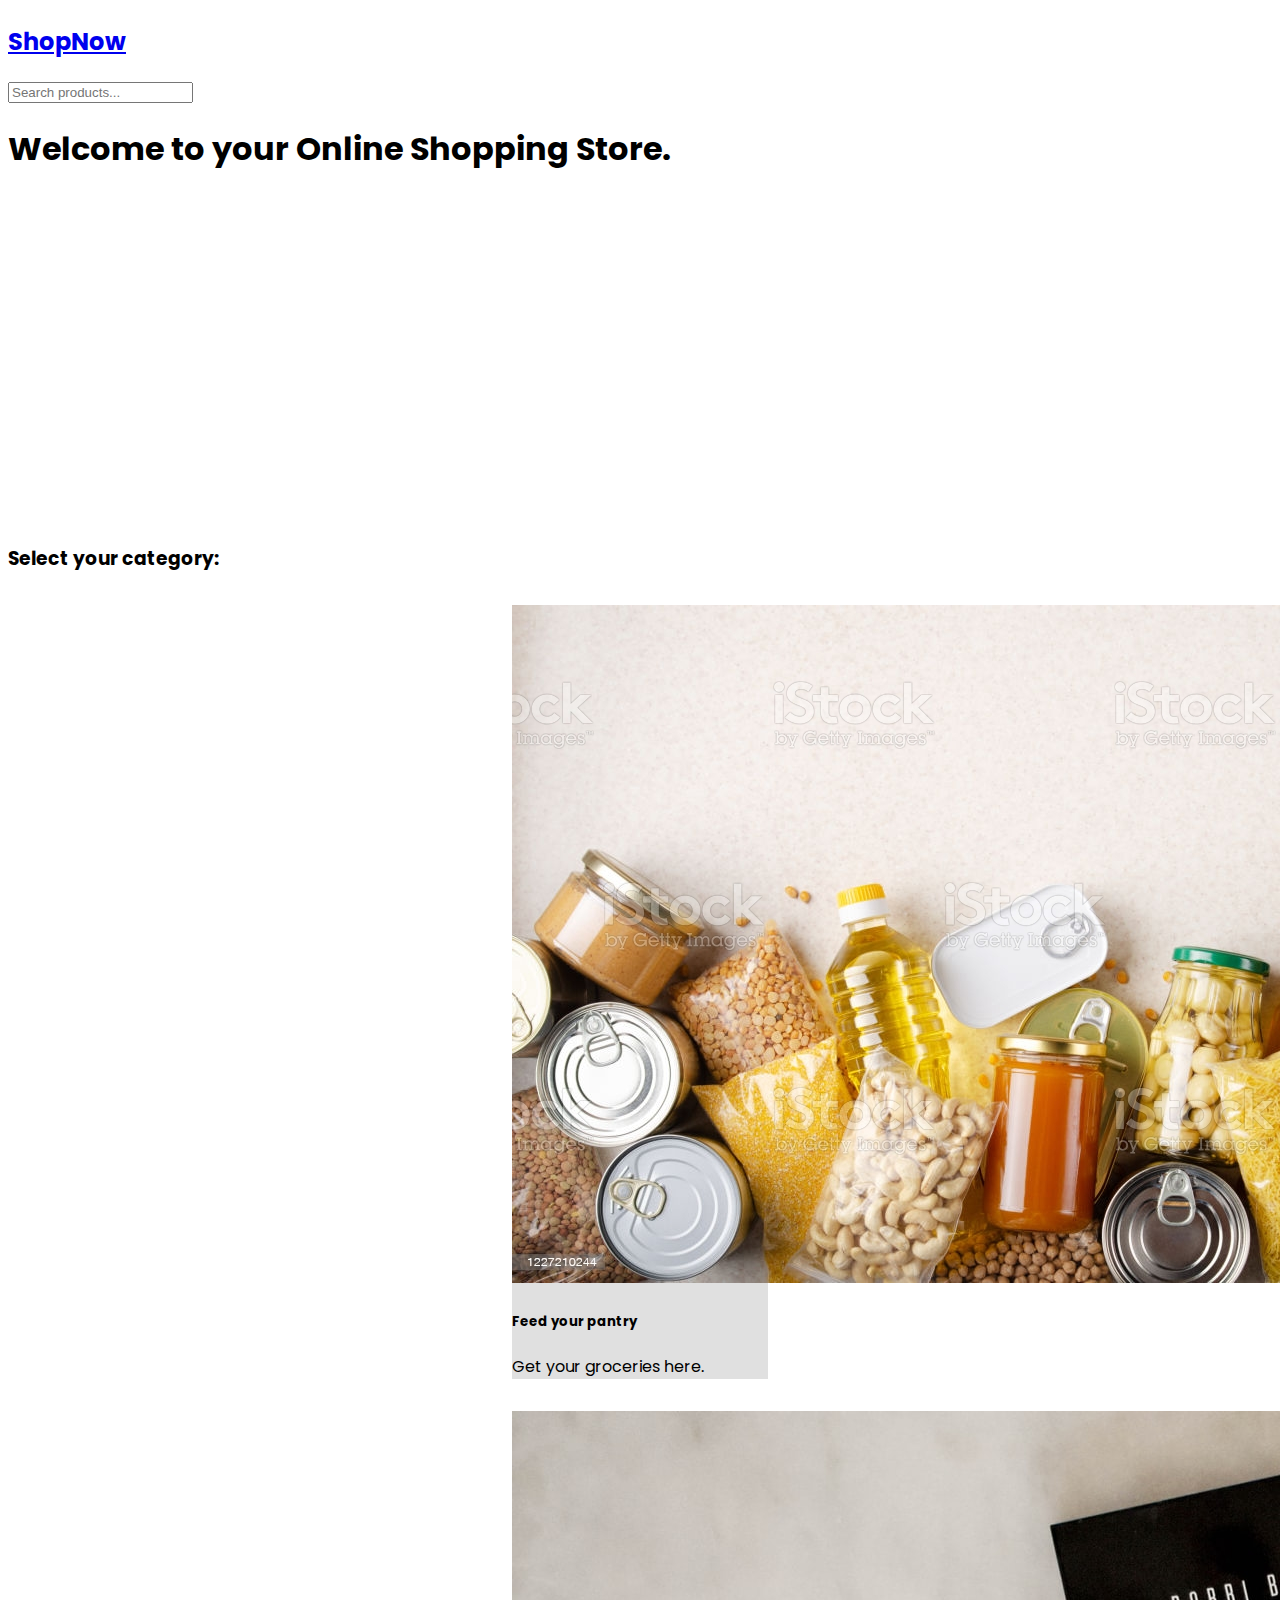
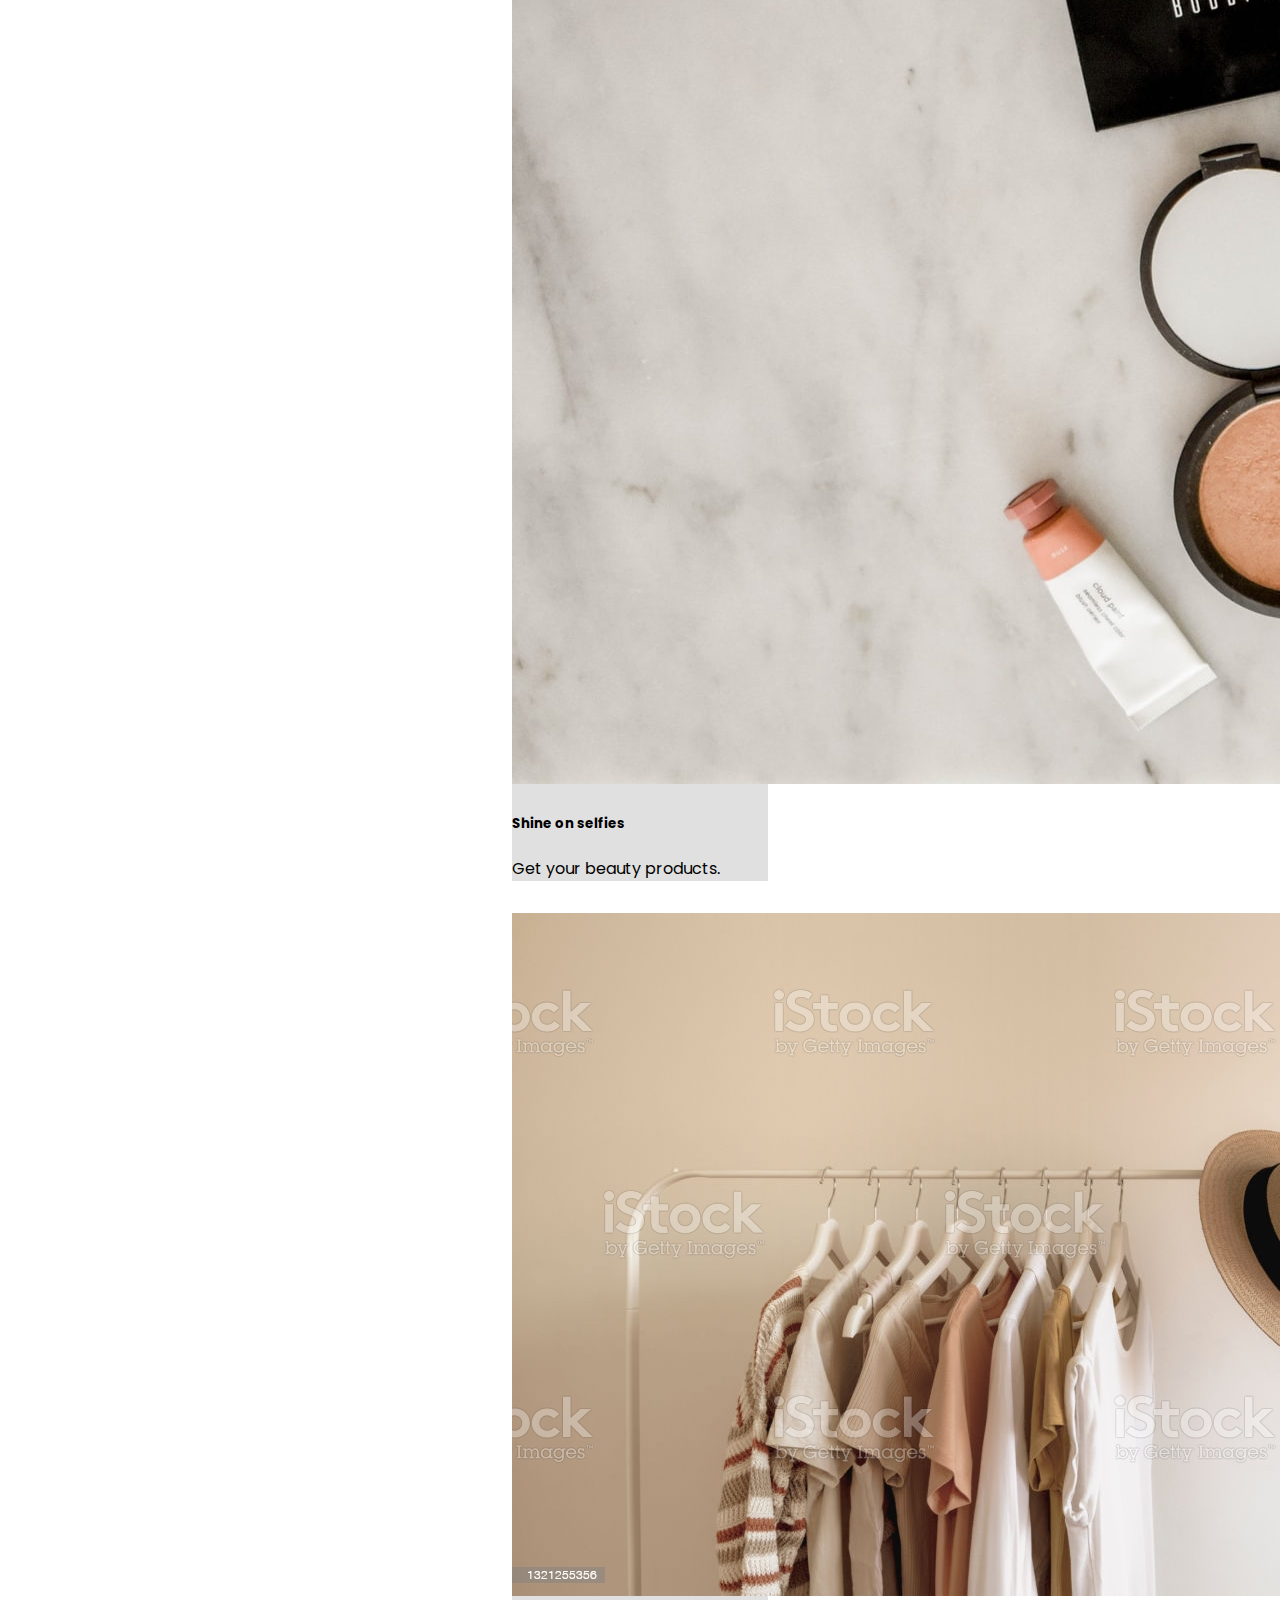
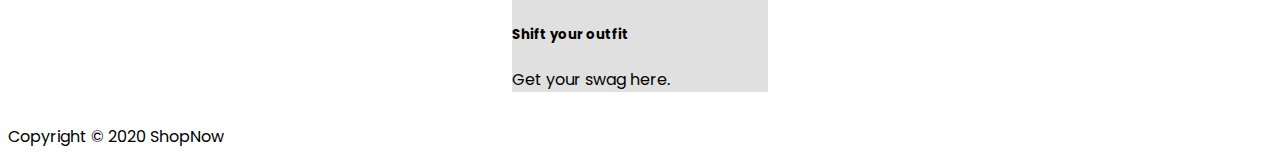
<file: index.html>
<!DOCTYPE html>
<html lang="en">

<head>
    <meta charset="UTF-8">
    <meta http-equiv="X-UA-Compatible" content="ie=edge">
    <meta name="viewport" content="width=device-width, initial-scale=1.0">

    <!-- bootstrap -->
    <!-- <link rel="stylesheet" href="https://stackpath.bootstrapcdn.com/bootstrap/4.3.1/css/bootstrap.min.css"
        integrity="sha384-ggOyR0iXCbMQv3Xipma34MD+dH/1fQ784/j6cY/iJTQUOhcWr7x9JvoRxT2MZw1T" crossorigin="anonymous"> -->
    <link href="https://cdn.jsdelivr.net/npm/bootstrap@5.0.2/dist/css/bootstrap.min.css" rel="stylesheet" integrity="sha384-EVSTQN3/azprG1Anm3QDgpJLIm9Nao0Yz1ztcQTwFspd3yD65VohhpuuCOmLASjC" crossorigin="anonymous">
    <!-- font awesome -->
    <link rel="stylesheet" href="https://use.fontawesome.com/releases/v5.8.1/css/all.css"
        integrity="sha384-50oBUHEmvpQ+1lW4y57PTFmhCaXp0ML5d60M1M7uH2+nqUivzIebhndOJK28anvf" crossorigin="anonymous">
    <link rel="stylesheet" href="css/style.css">

    <title>ShopNow</title>
</head>

<div>
    <!-- header -->
    <div class="d-md-flex justify-content-between align-middle">
      <!-- Clickable logo and site name -->
      <a class="col-12 col-md-6 text-center text-md-start text-decoration-none text-dark" href="index.html">
        <h2 class="text-left p-4" style="margin-top: 1.5rem"><i class="fas fa-shopping-cart mr-2"></i> ShopNow</h2>
      </a>
      <!-- Search products input -->
      <input type="search" name="search" onkeypress="searchProduct(search)" class="form-control shadow text-dark bg-light px-4 mx-auto m-4 m-md-5 w-75" id="search" placeholder="Search products...">
    </div>
    <!-- jumbo -->
    <header class="align-middle d-flex">        
        <h1 class="text-center text-light m-auto">Welcome to your Online Shopping Store.</h1>
    </header>

    <!-- Search Container to load the search result on top -->
    <div class="searchContainer"></div>

    <!-- Sections Buttons -->
    <h3 class="text-center mt-4">Select your category:</h3>
    <div class="mt-4 justify-content-center gap-4 m-auto d-md-flex no-wrap">
      <a onclick="window.location.href = 'shop.html';"> <!-- remove #grocery to make it fit well -->
        <div class="card shadow" style="width: 16rem;">
          <img src="./images/cat-groceries.jpg" class="card-img-top" alt="Groceries Category">
          <div class="card-body">
            <h5 class="card-title">Feed your pantry</h5>
            <p class="card-text">Get your groceries here.</p>
            <!-- <a href="#" class="btn btn-primary">Go somewhere</a> -->
            <!-- <button type="button" onclick="window.location.href = 'shop.html#grocery';" class="btn m-4 mt-5 btn btn-primary">Grocery</button> -->
          </div>
        </div>
      </a>
      <a onclick="window.location.href = 'shop.html#beauty';">
        <div class="card shadow" style="width: 16rem;">
          <img src="./images/cat-beauty.jpg" class="card-img-top" alt="Beauty Category">
          <div class="card-body">
            <h5 class="card-title">Shine on selfies</h5>
            <p class="card-text">Get your beauty products.</p>
            <!-- <a href="#" class="btn btn-primary">Go somewhere</a> -->
            <!-- <button type="button" onclick="window.location.href = 'shop.html#beauty';" class="btn m-4 mt-5 btn btn-primary">Beauty</button> -->
          </div>
        </div>
      </a>
      <a onclick="window.location.href = 'shop.html#clothes';">
        <div class="card shadow" style="width: 16rem;">
          <img src="./images/cat-clothes.jpg" class="card-img-top" alt="Clothes Category">
          <div class="card-body">
            <h5 class="card-title">Shift your outfit</h5>
            <p class="card-text">Get your swag here.</p>
            <!-- <a href="#" class="btn btn-primary">Go somewhere</a> -->
            <!-- <button type="button" onclick="window.location.href = 'shop.html#clothes';" class="btn m-4 mt-5 btn btn-primary">Clothes</button> -->
          </div>
        </div>
      </a>
      <!-- <button type="button" onclick="window.location.href = 'shop.html#grocery';" class="btn m-4 mt-5 btn btn-primary">Grocery</button>
      <button type="button" onclick="window.location.href = 'shop.html#beauty';" class="btn m-4 mt-5 btn btn-primary">Beauty</button>
      <button type="button" onclick="window.location.href = 'shop.html#clothes';" class="btn m-4 mt-5 btn btn-primary">Clothes</button> -->
    </div>
    
    <!-- footer js filled with showFooter() on shop.js -->
    <footer></footer>

    <!-- load shop.js to get the products array for search and footer include -->
    <script src="js/shop.js"></script>

    <!-- script tags (not used with bootstrap 5) -->
    <script src="https://code.jquery.com/jquery-3.3.1.slim.min.js"
        integrity="sha384-q8i/X+965DzO0rT7abK41JStQIAqVgRVzpbzo5smXKp4YfRvH+8abtTE1Pi6jizo" crossorigin="anonymous">
    </script>
    <script src="https://cdnjs.cloudflare.com/ajax/libs/popper.js/1.14.7/umd/popper.min.js"
        integrity="sha384-UO2eT0CpHqdSJQ6hJty5KVphtPhzWj9WO1clHTMGa3JDZwrnQq4sF86dIHNDz0W1" crossorigin="anonymous">
    </script>
    <!-- bootstrap js -->
    <script src="https://stackpath.bootstrapcdn.com/bootstrap/4.3.1/js/bootstrap.min.js"
        integrity="sha384-JjSmVgyd0p3pXB1rRibZUAYoIIy6OrQ6VrjIEaFf/nJGzIxFDsf4x0xIM+B07jRM" crossorigin="anonymous">
    </script>
    <script src="https://cdn.jsdelivr.net/npm/bootstrap@5.0.2/dist/js/bootstrap.bundle.min.js" integrity="sha384-MrcW6ZMFYlzcLA8Nl+NtUVF0sA7MsXsP1UyJoMp4YLEuNSfAP+JcXn/tWtIaxVXM" crossorigin="anonymous"></script>
</body>

</html>
</file>
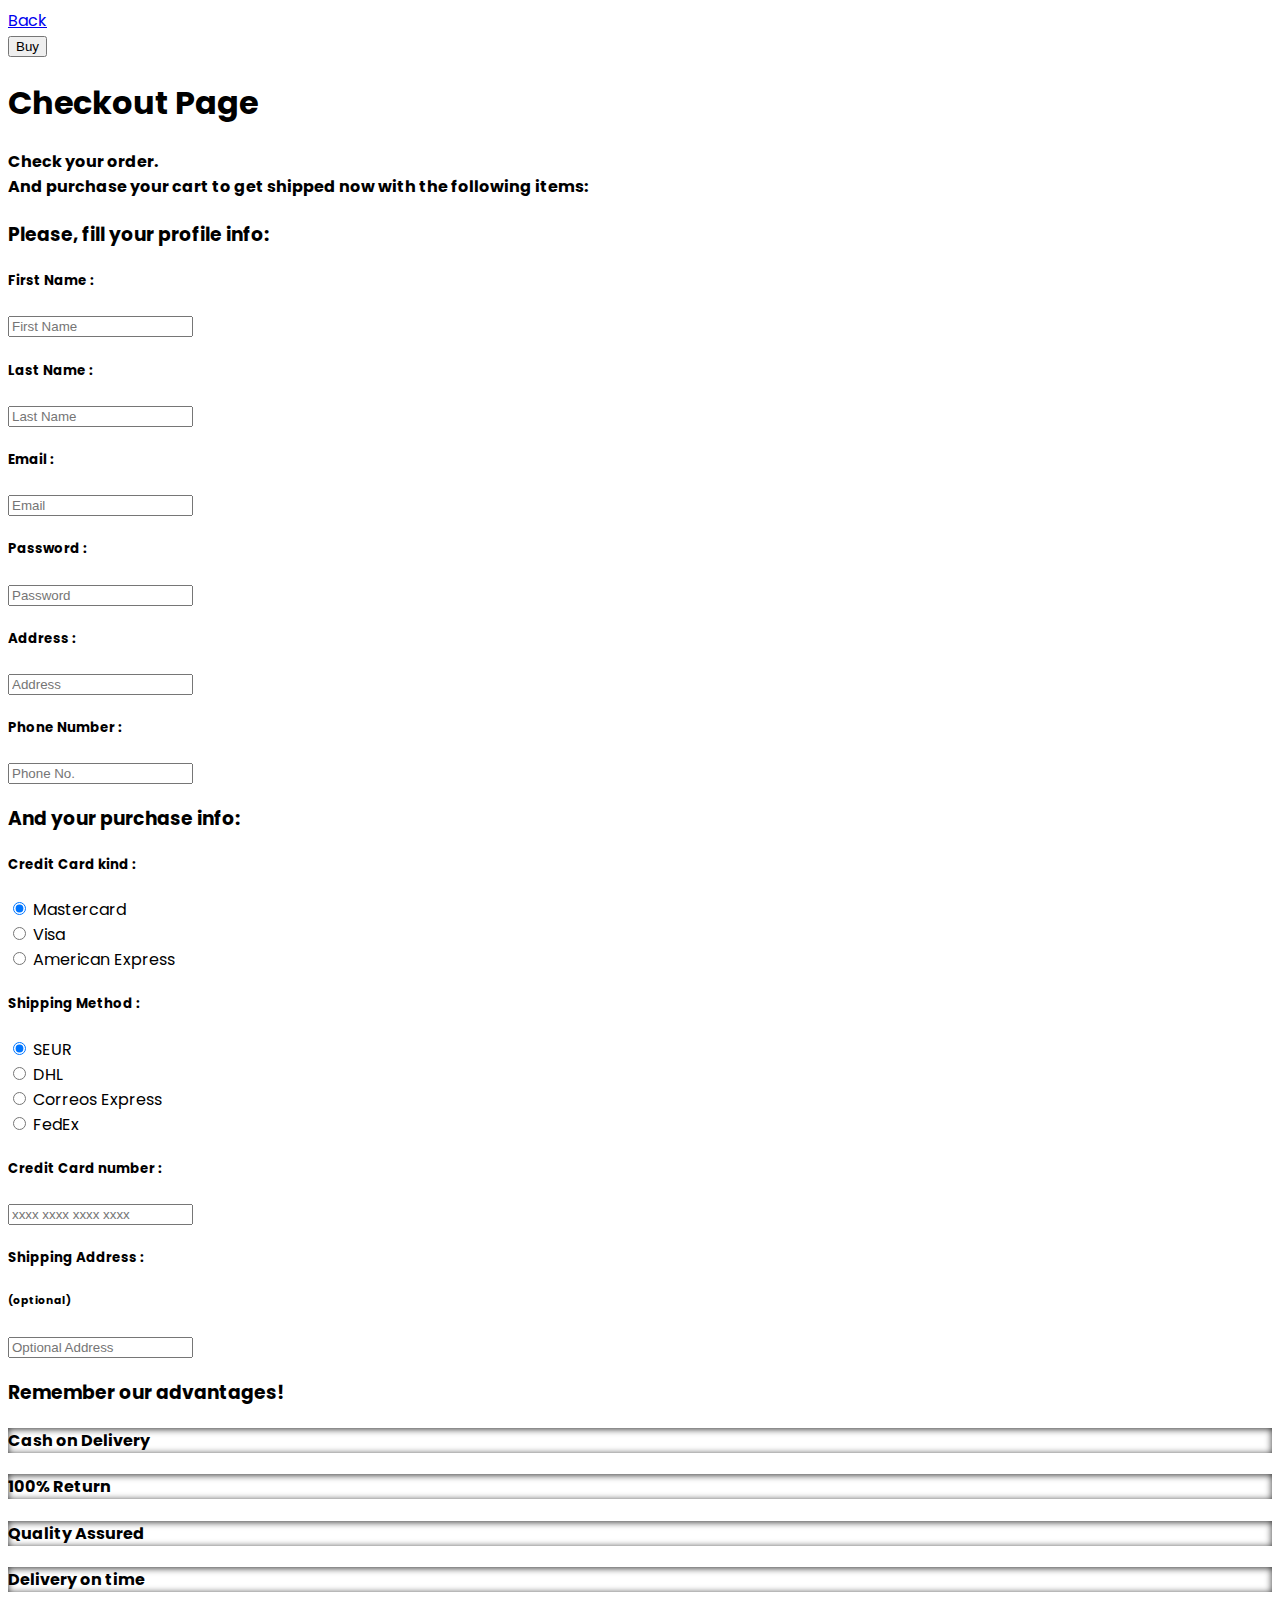
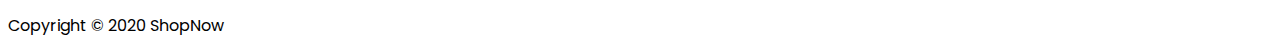
<file: checkout.html>
<!DOCTYPE html>
<html lang="en">

<head>
    <meta charset="UTF-8">
    <meta name="viewport" content="width=device-width, initial-scale=1.0">
    <meta http-equiv="X-UA-Compatible" content="ie=edge">
    <!-- bootstrap -->
    <!-- <link rel="stylesheet" href="https://stackpath.bootstrapcdn.com/bootstrap/4.3.1/css/bootstrap.min.css"
        integrity="sha384-ggOyR0iXCbMQv3Xipma34MD+dH/1fQ784/j6cY/iJTQUOhcWr7x9JvoRxT2MZw1T" crossorigin="anonymous"> -->
    <link href="https://cdn.jsdelivr.net/npm/bootstrap@5.0.2/dist/css/bootstrap.min.css" rel="stylesheet" integrity="sha384-EVSTQN3/azprG1Anm3QDgpJLIm9Nao0Yz1ztcQTwFspd3yD65VohhpuuCOmLASjC" crossorigin="anonymous">
    
    <!-- font awesome -->
    <link rel="stylesheet" href="https://use.fontawesome.com/releases/v5.8.1/css/all.css"
        integrity="sha384-50oBUHEmvpQ+1lW4y57PTFmhCaXp0ML5d60M1M7uH2+nqUivzIebhndOJK28anvf" crossorigin="anonymous">

    <link rel="stylesheet" href="css/checkout.css">
    <title>Checkout Page</title>
</head>

<body>

    <!-- navbar -->
    <nav class="justify-content-between navbar navbar-expand-md bg-dark sticky-top px-5">
        <!-- Back button -->
        <a class="navbar-brand text-white" href="index.html"><span><i class="fas fa-shopping-cart mr-2"></i></span>
        <span>Back</span> </a>
        <!-- the collapse button for the navbar, now disabled as it is not needed -->
        <!-- <button class="navbar-toggler" type="button" data-toggle="collapse" data-target="#navbarSupportedContent"
        aria-controls="navbarSupportedContent" aria-expanded="false" aria-label="Toggle navigation">
        <span class="navbar-toggler-icon"><i class="fas fa-bars d-md-none d-block"></i></span>
        </button> -->
        <!-- Buy button -->
        <div class="m-2 final text-right shadow">
            <button type="submit" id="btn" class="ms-3 p-2 px-4 btn btn-success shadow-lg" onclick="validate()"><i
                    class="fas fa-cart-arrow-down p-2"></i>Buy</button>
        </div>
    </nav>
    <!-- header -->
    <h1 class="text-center head m-4">Checkout Page</h1>
    <!-- header -->
    <div class="shadow container">
        <div class="total container text-center justify-content-center">
            <h4 class="col-12 m-0 m-md-3 p-4" role="alert">
                Check your order.<br>And purchase your cart to get shipped now with the following items:
            </h4>
            <!-- the class cartCheckoutList brings the cart from the localstorage in shop.js -->
            <ul class="fs-md-6 cartCheckoutList list-unstyled col-12 col-md-8 justify-content-center m-auto p-0 text-start">
                <!-- here loads the cart list -->
            </ul>
        </div>
    </div>
    <!-- Checkout starts here -->
    <form class="form was-validated container p-2"> 
        <h3 class="text-center p-4 m-4">Please, fill your profile info:</h3>
        <div class="bord shadow p-4">
            <div class="form d-flex flex-wrap justify-content-around">
                <div class="form-group col-sm-5 col-12 order-0 mt-3 row">
                    <h5 class="my-auto">First Name :</h5>
                    <input class="name input form-control rounded p-2" type="text" pattern="[A-Za-z]{3,60}" placeholder="First Name" required />
                    <!-- <p id="errorName" class="invalid-feedback bg-danger text-light">Numbers in the name are not valid</p> -->
                </div>
                <div class="form-group col-sm-5 col-12 order-1 mt-3 row">
                    <h5 class="my-auto name">Last Name :</h5>
                    <input class="input form-control rounded p-2" type="text" pattern="[A-Za-z]{3,60}" placeholder="Last Name" required />
                </div>
                <div class="form-group col-sm-5 col-12 order-2 mt-3 row m-3">
                    <h5 class="my-auto">Email :</h5>
                    <input class="input form-control rounded p-2" type="email" placeholder="Email" minlength="3" required />
                    <!-- <p id="errorEmail" class="invalid-feedback bg-danger text-light float-start">Email is not valid</p> -->
                </div>
                <div class="form-group col-sm-5 col-12 order-3 mt-3 row m-3 overflow-visible">
                    <h5 class="my-auto">Password :</h5>
                    <input class="input form-control password rounded p-2" title="(4-8 characters)" type="password" minlength="3"
                        maxlength="8" placeholder="Password" required />
                    <!-- <p id="errorPassword" class="invalid-feedback bg-danger text-light">Enter a correct password, between 4-8 chars long.</p> -->
                </div>
                <div class="form-group col-sm-5 col-12 order-4 mt-3 row m-3">
                    <h5 class="my-auto">Address :</h5>
                    <input class="input form-control rounded p-2" type="text" placeholder="Address" required />
                </div>
                <div class="form-group col-sm-5 col-12 order-5 mt-3 row m-3">
                    <h5 class="my-auto">Phone Number :</h5>
                    <input class="phone input form-control rounded p-2" type="number" placeholder="Phone No." minlength="3" required />
                    <p id="errorPhone" class="invalid-feedback bg-danger text-light">Invalid phone number!!</p>
                </div>
                
            </div>
        </div>

        <h3 class="text-center p-4 m-4">And your purchase info:</h3>
        <div class="bord shadow p-4">
            <div class="form d-flex flex-wrap justify-content-around">
                <!-- Credit Card Type Radialbutton -->
                <div class="form-group col-sm-5 col-12 order-2 mt-3 row m-3">
                    <h5 class="my-auto col-12">Credit Card kind :</h5>
                    <div class="form-check">
                        <input class="form-check-input" type="radio" name="creditCardType" id="creditCardType1" checked>
                        <label class="form-check-label" for="creditCardType1">
                          Mastercard
                        </label>
                    </div>
                    <div class="form-check">
                        <input class="form-check-input" type="radio" name="creditCardType" id="creditCardType2">
                        <label class="form-check-label" for="creditCardType2">
                          Visa
                        </label>
                    </div>
                    <div class="form-check">
                        <input class="form-check-input" type="radio" name="creditCardType" id="creditCardType3">
                        <label class="form-check-label" for="creditCardType3">
                          American Express
                        </label>
                    </div>
                </div>
                <div class="form-group col-sm-5 col-12 order-2 mt-3 row m-3">
                    <h5 class="my-auto col-12">Shipping Method :</h5>
                    <div class="row col-6">
                        <div class="form-check">
                            <input class="form-check-input" type="radio" name="shippingMethod" id="shippingMethod1" checked>
                            <label class="form-check-label" for="shippingMethod1">
                            SEUR
                            </label>
                        </div>
                        <div class="form-check">
                            <input class="form-check-input" type="radio" name="shippingMethod" id="shippingMethod2">
                            <label class="form-check-label" for="shippingMethod2">
                            DHL
                            </label>
                        </div>
                    </div>
                    <div class="row col-6">
                        <div class="form-check">
                            <input class="form-check-input" type="radio" name="shippingMethod" id="shippingMethod3">
                            <label class="form-check-label" for="shippingMethod3">
                            Correos Express
                            </label>
                        </div>
                        <div class="form-check">
                            <input class="form-check-input" type="radio" name="shippingMethod" id="shippingMethod4">
                            <label class="form-check-label" for="shippingMethod4">
                            FedEx
                            </label>
                        </div>
                    </div>
                </div>
                <!-- Credit Card Field -->
                <div class="form-group col-sm-5 col-12 order-3 mt-3 row m-3">
                    <h5 class="my-auto">Credit Card number :</h5>
                    <input onkeypress="checkCreditCard()" class="ccard input form-control rounded p-2" type="number" pattern="[0-9]{4}\\s[0-9]{4}\\s[0-9]{4}\\s[0-9]{4}" autocomplete="cc-number" minlength="16" maxlength="20" placeholder="xxxx xxxx xxxx xxxx" required />
                    <p id="errorPhone" class="invalid-feedback bg-danger text-light">Invalid phone number!!</p>
                </div>
                
                <div class="form-group col-sm-5 col-12 order-4 mt-3 row m-3">
                    <h5 class="my-auto">Shipping Address :</h5><h6 class="">(optional)</h6>
                    <input class="input form-control rounded p-2" type="text" name="optionalAdress" placeholder="Optional Address" />
                </div>
                <!-- Credit Card Field -->
                <!-- <div class="form-group col-sm-12 col-12 order-5 mt-3 row m-4">
                    <h5 class="my-auto">Credit Card :</h5>
                    <input class="phone input form-control rounded p-2" type="number" pattern="[0-9\s]{4, 4, 4, 4, 4, 19}" autocomplete="cc-number" minlength="20"maxlength="22" placeholder="xxxx xxxx xxxx xxxx" required />
                    <p id="errorPhone" class="invalid-feedback bg-danger text-light">Invalid phone number!!</p>
                </div> -->
            </div>
        </div>

        <!-- icons starts here -->
        <div class="icons text-center p-4 m-4">
            <h3 class="py-4">Remember our advantages!</h3>
            <div class="row mr-0">
                <div class="col-sm-6">
                    <h4 class="bg-primary text-light my-md-0 my-3 mx-1 bord"><i class="fas fa-dollar-sign bg p-4 mr-4"></i>Cash on Delivery</h4>
                </div>
                <div class="col-sm-6">
                    <h4 class="bg-primary text-light my-md-0 my-3 mx-1 bord"><i class="fas fa-arrows-alt-h bg p-4 mr-4"></i>100% Return</h4>
                </div>
            </div>

            <div class="row mr-0">
                <div class="col-sm-6">
                    <h4 class="bg-primary text-light my-3 mx-1 bord"><i class="far fa-thumbs-up bg p-4 mr-4"></i>Quality Assured</h4>
                </div>
                <div class="col-sm-6 ">
                    <h4 class="bg-primary text-light my-3 mx-1 bord"><i class="fas fa-stopwatch bg p-4 mr-4"></i>Delivery on time</h4>
                </div>
            </div>
        </div>
        <!-- icons end here -->

    <!-- Checkout ends here -->
    </form>

    <!-- footer js filled with showFooter() in shop.js -->
    <footer></footer>

    <!-- script tags -->
    <script src="js/shop.js"></script>
    <script src="js/checkout.js"></script>
    <!-- bootstrap 5 js -->
    <script src="https://cdn.jsdelivr.net/npm/bootstrap@5.0.2/dist/js/bootstrap.bundle.min.js" integrity="sha384-MrcW6ZMFYlzcLA8Nl+NtUVF0sA7MsXsP1UyJoMp4YLEuNSfAP+JcXn/tWtIaxVXM" crossorigin="anonymous"></script>

</body>

</html>
</file>
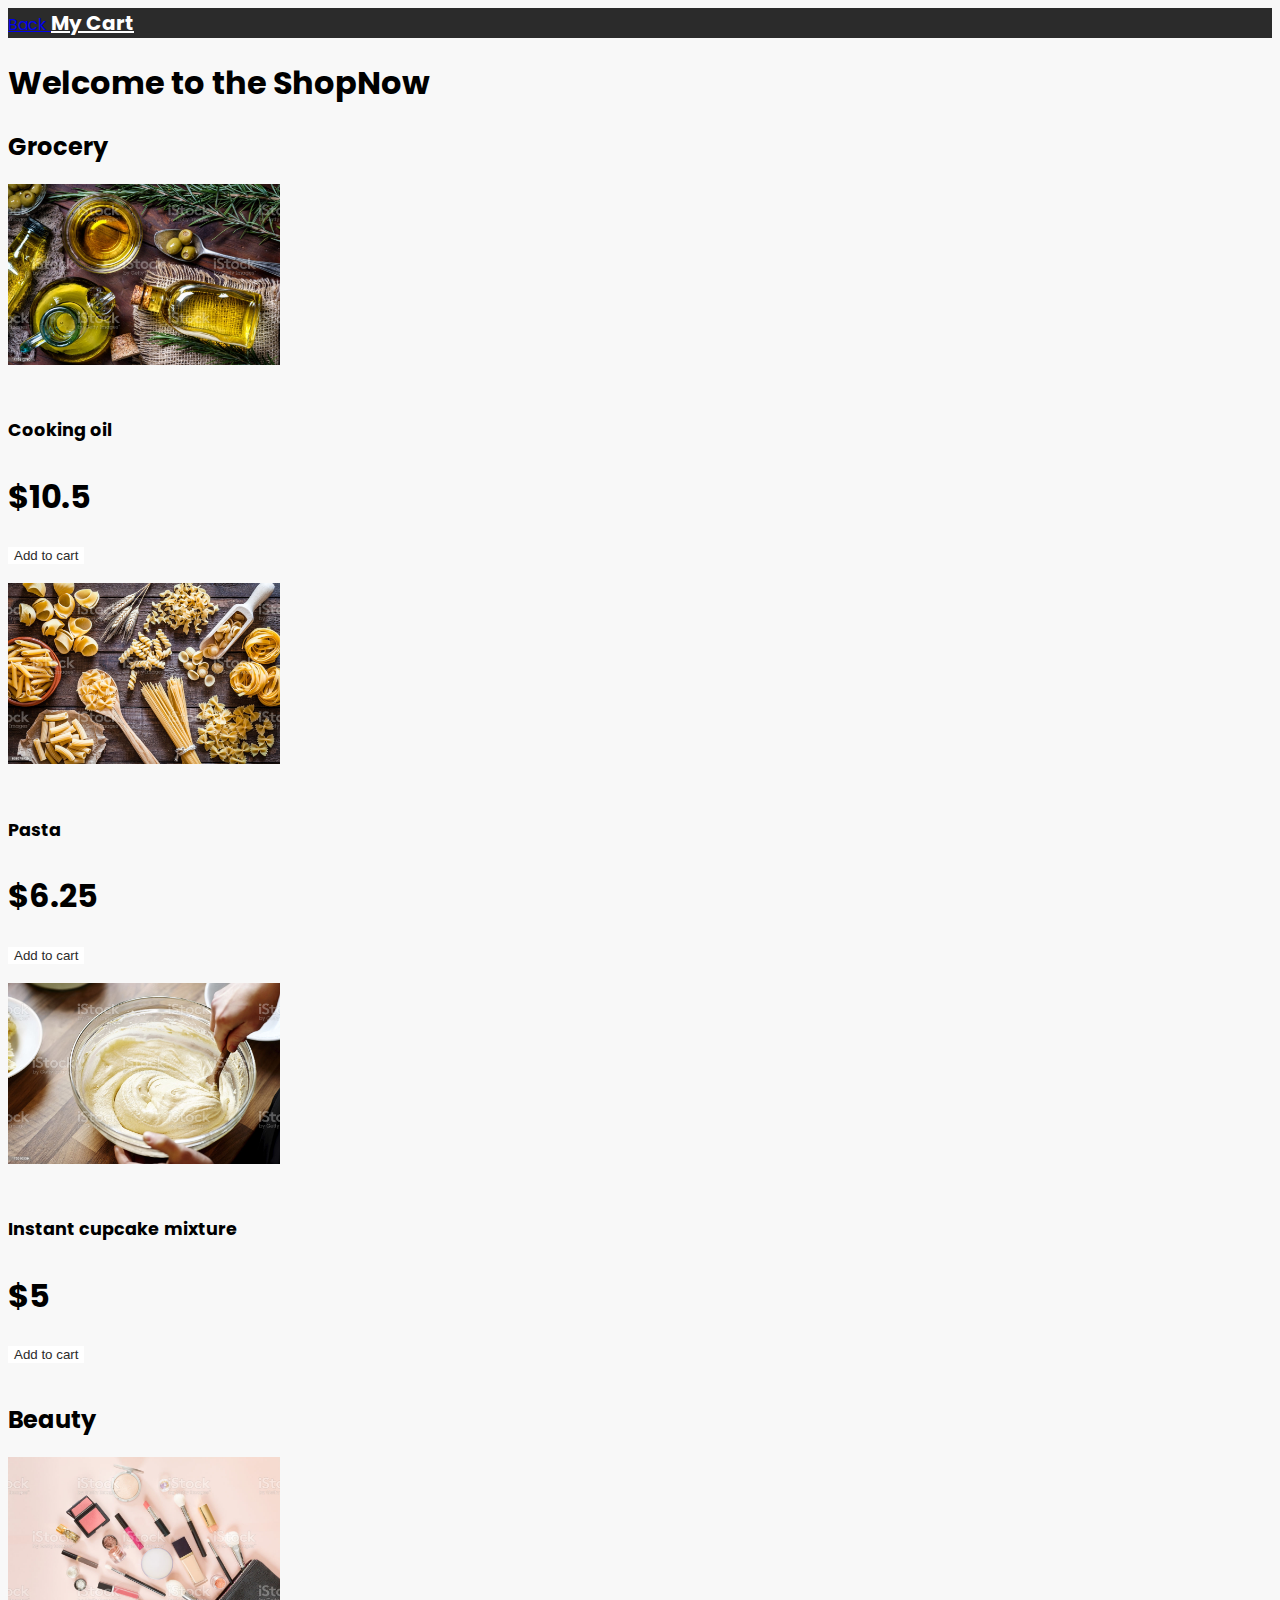
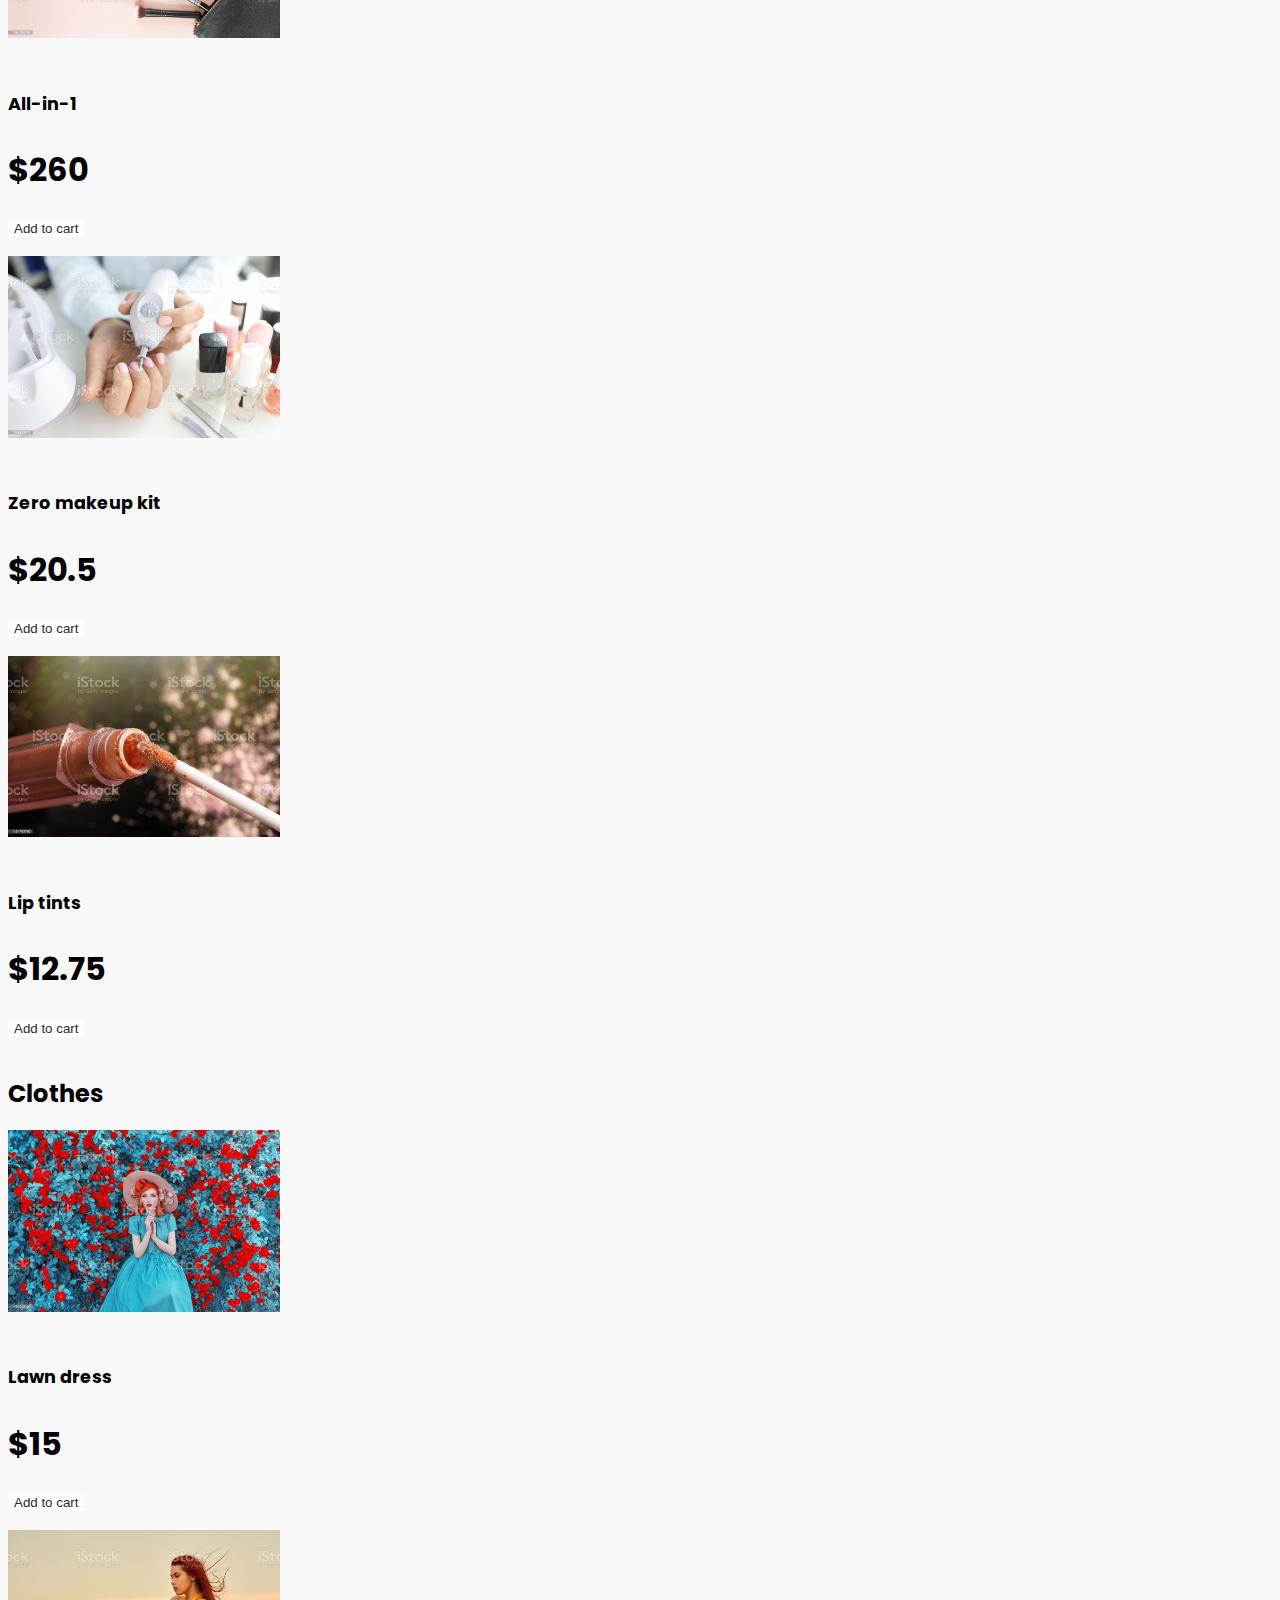
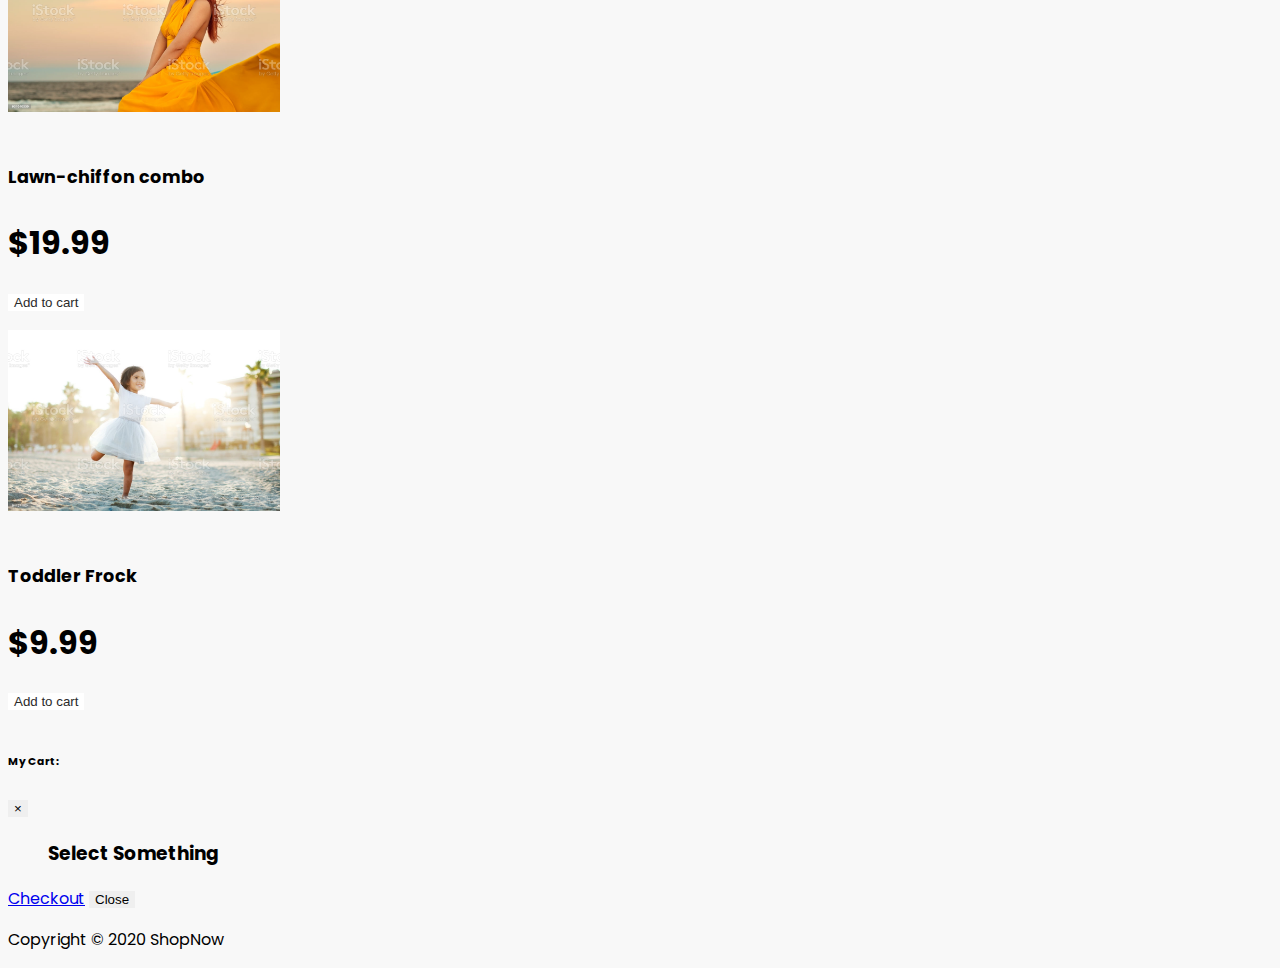
<file: shop.html>
<!DOCTYPE html>
<html lang="en">

<head>
  <meta charset="UTF-8">
  <meta name="viewport" content="width=device-width, initial-scale=1.0">
  <!-- bootstrap -->
  <!-- <link rel="stylesheet" href="https://stackpath.bootstrapcdn.com/bootstrap/4.3.1/css/bootstrap.min.css"
    integrity="sha384-ggOyR0iXCbMQv3Xipma34MD+dH/1fQ784/j6cY/iJTQUOhcWr7x9JvoRxT2MZw1T" crossorigin="anonymous"> -->
  <link href="https://cdn.jsdelivr.net/npm/bootstrap@5.0.2/dist/css/bootstrap.min.css" rel="stylesheet" integrity="sha384-EVSTQN3/azprG1Anm3QDgpJLIm9Nao0Yz1ztcQTwFspd3yD65VohhpuuCOmLASjC" crossorigin="anonymous">
  <!-- font awesome -->
  <link rel="stylesheet" href="https://use.fontawesome.com/releases/v5.8.1/css/all.css"
    integrity="sha384-50oBUHEmvpQ+1lW4y57PTFmhCaXp0ML5d60M1M7uH2+nqUivzIebhndOJK28anvf" crossorigin="anonymous">

  <link rel="stylesheet" href="css/shop.css">
  <meta http-equiv="X-UA-Compatible" content="ie=edge">
  <title>ShopNow</title>
</head>

<body>

  <!-- navbar -->
  <nav class="navbar navbar-expand-md bg-secondary sticky-top justify-content-between">
    <a class="navbar-brand text-white p-2" href="index.html">
      <span><i class="fas fa-shopping-cart mr-2"></i></span>
      <span>Back</span>
    </a>
    <a class="nav-link text-white btn" id="cart" type="button" data-toggle="modal"
            data-target="#cartModal" onclick="printCart()" href="#beauty">
      <span class="cart-counter"></span>
      <i class="fas fa-cart-arrow-down"></i>
      My Cart
    </a>
    <!-- the collapse button for the navbar, now disabled as it is not needed -->
    <!-- <button class="navbar-toggler" type="button" data-toggle="collapse" data-target="#navbarSupportedContent"
      aria-controls="navbarSupportedContent" aria-expanded="false" aria-label="Toggle navigation">
      <span class="navbar-toggler-icon text-light">v</span>
    </button>
    <div class="collapse navbar-collapse" id="navbarSupportedContent">
      <ul class="navbar-nav ml-auto">
        <li class="nav-item">
          <a class="nav-link text-white btn" id="cart" type="button" data-toggle="modal"
            data-target="#cartModal" onclick="printCart()" href="#beauty"><i class="fas fa-cart-arrow-down"></i>
            My Cart</a>
        </li>
      </ul>
    </div> -->
  </nav>

  <h1 class="text-center mt-3 m-5">Welcome to the ShopNow</h1>

  <!-- Grocery part -->
  <section>
    <h2 class="text-center"><i class="fas fa-shopping-basket mr-2 text-danger"></i>Grocery</h2>
    <div id="grocery" class="row ml-3 m-5 d-flex wrap justify-content-center">

      <div class="card m-1 ml-5 p-4 mx-auto" style="width: 17rem;">
        <img src="./images/cooking-oil.jpg" class="grocery-img">
        <div class="card-body text-center">
          <h5 class="card-title">Cooking oil</h5>
          <h1 class="card-text">$10.5</h1>
          <button type="button" onclick="addToCart(1)" class="btn btn-primary">Add to cart</button>
        </div>
      </div>

      <div class="card m-1 ml-5 p-4 mx-auto" style="width: 17rem;">
        <img src="./images/pasta.jpg" class="grocery-img">
        <div class="card-body text-center">
          <h5 class="card-title">Pasta</h5>
          <h1 class="card-text">$6.25</h1>
          <button type="button" onclick="addToCart(2)" class="btn btn-primary">Add to cart</button>
        </div>
      </div>

      <div class="card m-1 ml-5 p-4 mx-auto" style="width: 17rem;">
        <img src="./images/instant-cupcake-mixture.jpg" class="grocery-img">
        <div class="card-body text-center">
          <h5 class="card-title">Instant cupcake mixture</h5>
          <h1 class="card-text">$5</h1>
          <button type="button" onclick="addToCart(3)" class="btn btn-primary">Add to cart</button>
        </div>
      </div>
    </div>
  </section>

  <!-- beauty part -->
  <section>
    <h2 class="text-center"><i class="fas fa-heart mr-2 text-info"></i>Beauty</h2>
    <div id="beauty" class="row ml-3 m-5 d-flex wrap justify-content-center">

      <div class="card m-1 ml-5 p-4 mx-auto" style="width: 17rem;">
        <img src="./images/all-in-1.jpg" class="grocery-img">
        <div class="card-body text-center">
          <h5 class="card-title">All-in-1</h5>
          <h1 class="card-text">$260</h1>
          <button type="button" onclick="addToCart(4)" class="btn btn-primary">Add to cart</button>
        </div>
      </div>

      <div class="card m-1 ml-5 p-4 mx-auto" style="width: 17rem;">
        <img src="./images/zero-makeup-kit.jpg" class="grocery-img">
        <div class="card-body text-center">
          <h5 class="card-title">Zero makeup kit</h5>
          <h1 class="card-text">$20.5</h1>
          <button type="button" onclick="addToCart(5)" class="btn btn-primary">Add to cart</button>
        </div>
      </div>

      <div class="card m-1 ml-5 p-4 mx-auto" style="width: 17rem;">
        <img src="./images/lip-tints.jpg" class="grocery-img">
        <div class="card-body text-center">
          <h5 class="card-title">Lip tints</h5>
          <h1 class="card-text">$12.75</h1>
          <button type="button" onclick="addToCart(6)" class="btn btn-primary">Add to cart</button>
        </div>
      </div>
    </div>
  </section>

  <!-- clothes part -->
  <section>
    <h2 class="text-center"><i class="fas fa-tshirt mr-2 text-success"></i>Clothes</h2>
    <div id="clothes" class="row ml-3 m-5 d-flex wrap justify-content-center">

      <div class="card m-1 ml-5 p-4 mx-auto" style="width: 17rem;">
        <img src="./images/lawn-dress.jpg" class="grocery-img">
        <div class="card-body text-center">
          <h5 class="card-title">Lawn dress</h5>
          <h1 class="card-text">$15</h1>
          <button type="button" onclick="addToCart(7)" class="btn btn-primary">Add to cart</button>
        </div>
      </div>

      <div class="card m-1 ml-5 p-4 mx-auto" style="width: 17rem;">
        <img src="./images/lawn-chiffon-combo.jpg" class="grocery-img">
        <div class="card-body text-center">
          <h5 class="card-title">Lawn-chiffon combo</h5>
          <h1 class="card-text">$19.99</h1>
          <button type="button" onclick="addToCart(8)" class="btn btn-primary">Add to cart</button>
        </div>
      </div>

      <div class="card m-1 ml-5 p-4 mx-auto" style="width: 17rem;">
        <img src="./images/toddler-frock.jpg" class="grocery-img">
        <div class="card-body text-center">
          <h5 class="card-title">Toddler Frock</h5>
          <h1 class="card-text">$9.99</h1>
          <button type="button" onclick="addToCart(9)" class="btn btn-primary">Add to cart</button>
        </div>
      </div>
      
    </div>
  </section>

  <!-- modal for cart -->
  <aside>
    <div class="modal fade" id="cartModal" tabindex="-1" role="dialog"
      aria-labelledby="cartModalTitle" aria-hidden="true">
      <div class="modal-dialog modal-dialog-scrollable" role="document">
        <div class="modal-content">
          <div class="modal-header">
            <h6 class="modal-title" id="cartModalScrollableTitle"><i class="fas fa-cart-arrow-down"></i> My Cart: <span class="modal-items-counter"></span></h6>
            <button type="button" class="close" data-dismiss="modal" aria-label="Close">
              <span aria-hidden="true">&times;</span>
            </button>
          </div>
          <div class="modal-body">
            <!-- listing items starts -->
            <div>
              <ul class="list p-0">
                <div>
                  <h3 class="text-center bill px-5">Select Something</h3>
                </div>                
              </ul>
              <!-- Moved checkout button to the footer to make it visible when the cart is too long    -->
              <!-- <div class="text-center">
                <a href="checkout.html" class="btn btn-primary m-3">Checkout</a>
              </div> -->
            </div>
            <!-- listing items ends -->
          </div>
          <div class="modal-footer d-flex justify-content-around">
            <a onclick="checkout(total)" href="checkout.html" class="btn btn-primary m-3">Checkout</a>
            <button type="button" class="btn btn-secondary" data-dismiss="modal">Close</button>
          </div>
        </div>
      </div>
    </div>
  </aside>


  <!-- footer js filled with showFooter() in shop.js -->
  <footer></footer>

  <!-- script tags -->
  <script src="https://code.jquery.com/jquery-3.3.1.slim.min.js"
    integrity="sha384-q8i/X+965DzO0rT7abK41JStQIAqVgRVzpbzo5smXKp4YfRvH+8abtTE1Pi6jizo" crossorigin="anonymous">
    </script>
  <!-- js Bootstrap -->
  <script src="https://stackpath.bootstrapcdn.com/bootstrap/4.3.1/js/bootstrap.min.js"
  integrity="sha384-JjSmVgyd0p3pXB1rRibZUAYoIIy6OrQ6VrjIEaFf/nJGzIxFDsf4x0xIM+B07jRM" crossorigin="anonymous">
  </script>
  <script src="https://cdn.jsdelivr.net/npm/bootstrap@5.0.2/dist/js/bootstrap.bundle.min.js" integrity="sha384-MrcW6ZMFYlzcLA8Nl+NtUVF0sA7MsXsP1UyJoMp4YLEuNSfAP+JcXn/tWtIaxVXM" crossorigin="anonymous"></script>
  <script src="js/shop.js"></script>


</body>

</html>
</file>
<file: css/style.css>
@import url('https://fonts.googleapis.com/css?family=Poppins');
body{
    font-family: Poppins;
    transition: 400ms;
}
.card {
    background-color: rgb(224, 224, 224);
    cursor: pointer;
    transition: 500ms;
    margin: 2rem auto;
}
.card:hover {
    background-color: rgb(255, 255, 255);
    transition: 700ms;
}
header {
    width: 100%;
    height: 400px;
    background-size: cover;
    background-position: 0% 50%;
    background-image: url('https://image.cnbcfm.com/api/v1/image/105023145-GettyImages-200142282-001.jpg?v=1533839676');
}
</file>
<file: css/checkout.css>
@import url('https://fonts.googleapis.com/css?family=Poppins');

body {
    font-family: Poppins;
}
#errorPassword, #errorName, #errorPhone {
    display: none;
}
.icons h4 {
    box-shadow: inset 0px 1px 7px rgb(46, 46, 46);
    transition: 1500ms;
    animation-name: glow;
    animation-duration: 3s;
    animation-iteration-count: infinite;
    font-size: 1rem;
}

@keyframes glow {
    0% {
        box-shadow: inset 0px 1px 7px rgb(46, 46, 46);
    }
    50% {
        box-shadow: inset 0px 1px 18px rgb(238, 238, 238), 0px 0px 0px rgb(105, 105, 105);
    }
    100% {
        box-shadow: inset 0px 1px 7px rgb(46, 46, 46);
    }
}
.icons h4:hover {
    box-shadow: inset 0px 1px 18px rgb(238, 238, 238), 0px 0px 0px rgb(105, 105, 105);
    transition: 400ms;
    border-radius: 30px;
}

/* fixes on the cart list loaded in checkout from localstorage */
.cartCheckoutList ul {
    width: 100%!important;
}
.cartCheckoutList li {
    display: block;
    margin: 1rem;
}
.cartCheckoutList button {
    display: none;
}
.subtotals {
    text-align: center;
}
</file>
<file: css/shop.css>
@import url('https://fonts.googleapis.com/css?family=Poppins');
body{
    font-family: Poppins;
    background-color: rgb(248, 248, 248);
}
/* navbar */
.navbar{
    background-color: rgb(43, 43, 43) !important;
}
.nav-link{
    color: rgb(255, 255, 255);
    font-size: 20px;
    font-weight: bold;
}
.nav-link:hover{
    color: white;
}
.grocery-img{
    width: 100%;
    height: auto;
    image-rendering: optimizeSpeed;
    
}
.price{
    position: absolute;
    right: 0;
    margin-right: 1rem;
}
.modal-body li {
    list-style: none;
    margin-bottom: 1rem;
}
.rounded {
    border-radius: 0.3rem;
}
.card-body {
    padding: 1rem 0 !important;
}
.card {
    transition: 600ms;
}
.card:hover {
    box-shadow: 0 0.5rem 1rem rgba(158, 158, 158, 0.3);
    transition: 1000ms;
}
.card-text{
    font-size: 2rem;
}
.card-body .btn-primary {
    transition: 700ms;
    background-color: rgb(255, 255, 255);
    color: rgb(43, 43, 43);
    border-color: rgb(43, 43, 43);
    transform:translate(0px, 0px);
}
button {
    border: 0;
}
.card-body .btn-primary:hover {
    transition: 300ms;
    color: rgb(43, 43, 43);
    background-color: rgb(255, 196, 0);
    border-color: rgb(43, 43, 43);
    transform:translate(-2px, 2px);
    box-shadow: -1px -1px 20px rgb(255, 222, 115), inset -2px 2px 0 1px rgb(255, 255, 255);
}
.card-title {
    font-size: 1.1rem;
    font-weight: bold;
}
.fs-7 {
    font-size: 0.75rem;
}
.subtotals {
    text-align: center;
}
</file>
